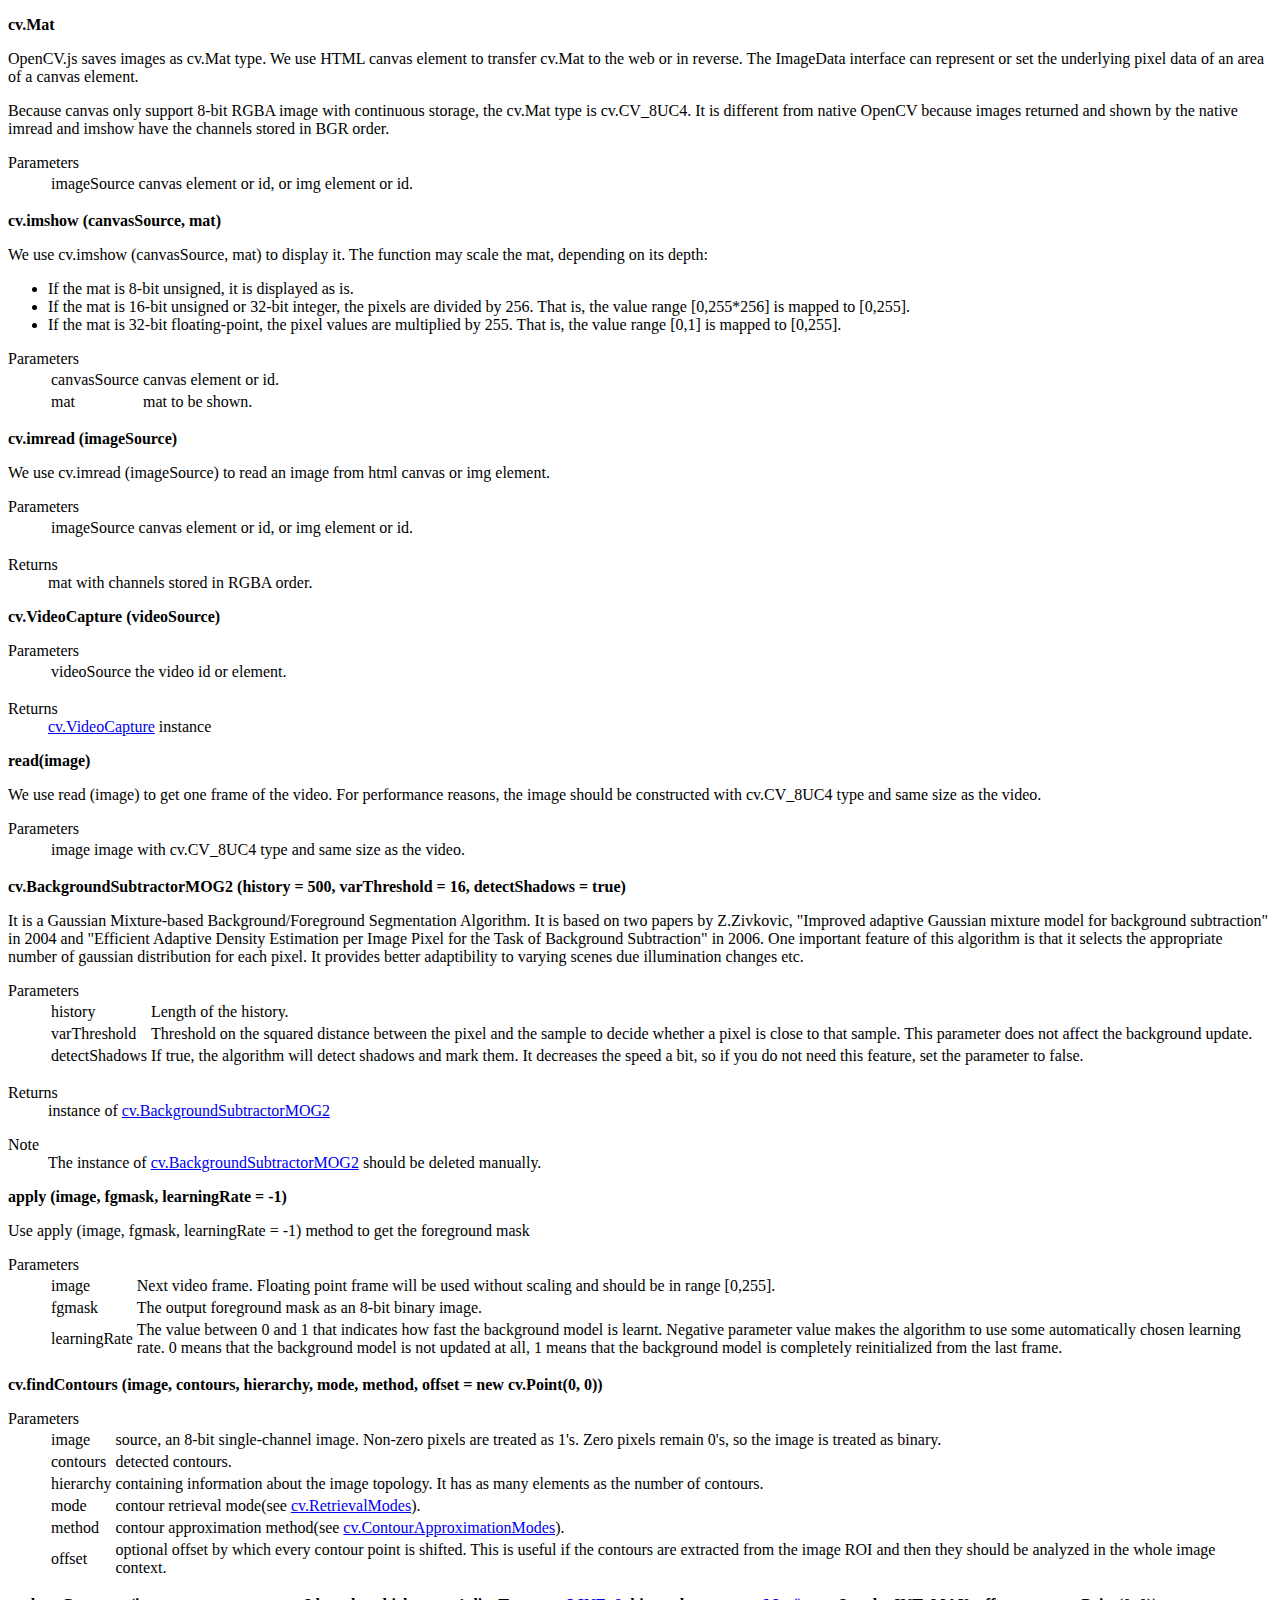
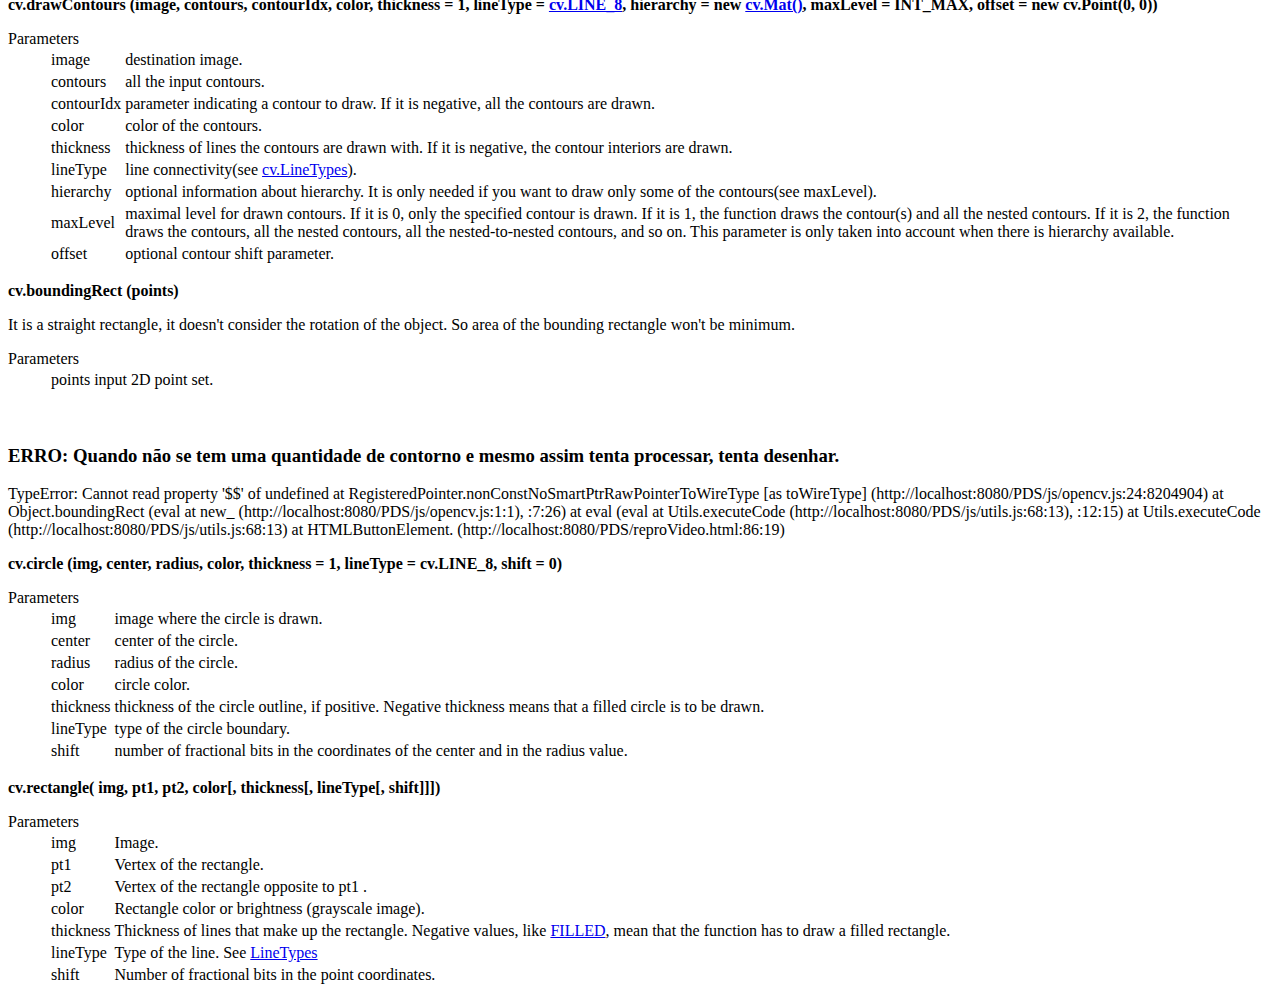
<file: documentacao.html>
<!DOCTYPE html>
<html lang="en">

<head>
    <meta charset="UTF-8">
    <meta name="viewport" content="width=device-width, initial-scale=1.0">
    <meta http-equiv="X-UA-Compatible" content="ie=edge">
    <title>Document</title>
</head>

<body>

    <p><b>cv.Mat</b></p>
    <p>
        OpenCV.js saves images as cv.Mat type. We use HTML canvas element to transfer cv.Mat to the web or in reverse.
        The ImageData interface can represent or set the underlying pixel data of an area of a canvas element.
    </p>
    <p>Because canvas only support 8-bit RGBA image with continuous storage, the cv.Mat type is cv.CV_8UC4. It is
        different from native OpenCV because images returned and shown by the native imread and imshow have the channels
        stored in BGR order.</p>
    <dl class="params">
        <dt>Parameters</dt>
        <dd>
            <table class="params">
                <tbody>
                    <tr>
                        <td class="paramname">imageSource</td>
                        <td>canvas element or id, or img element or id. </td>
                    </tr>
                </tbody>
            </table>
        </dd>
    </dl>

    <p><b>cv.imshow (canvasSource, mat)</b></p>
    <p>We use cv.imshow (canvasSource, mat) to display it. The function may scale the mat, depending on its depth:

    </p>
    <ul>
        <li>If the mat is 8-bit unsigned, it is displayed as is.</li>
        <li>If the mat is 16-bit unsigned or 32-bit integer, the pixels are divided by 256. That is, the value range
            [0,255*256] is mapped to [0,255].</li>
        <li>If the mat is 32-bit floating-point, the pixel values are multiplied by 255. That is, the value range [0,1]
            is mapped to [0,255].</li>
    </ul>
    <dl class="params">
        <dt>Parameters</dt>
        <dd>
            <table class="params">
                <tbody>
                    <tr>
                        <td class="paramname">canvasSource</td>
                        <td>canvas element or id. </td>
                    </tr>
                    <tr>
                        <td class="paramname">mat</td>
                        <td>mat to be shown.</td>
                    </tr>
                </tbody>
            </table>
        </dd>
    </dl>

    <p><b>cv.imread (imageSource)</b></p>
    <p>We use cv.imread (imageSource) to read an image from html canvas or img element.</p>
    <dl class="params">
        <dt>Parameters</dt>
        <dd>
            <table class="params">
                <tbody>
                    <tr>
                        <td class="paramname">imageSource</td>
                        <td>canvas element or id, or img element or id. </td>
                    </tr>
                </tbody>
            </table>
        </dd>
    </dl>
    <dl class="section return">
        <dt>Returns</dt>
        <dd>mat with channels stored in RGBA order.</dd>
    </dl>

    <p><b>cv.VideoCapture (videoSource)</b></p>
    <dl class="params">
        <dt>Parameters</dt>
        <dd>
            <table class="params">
                <tbody>
                    <tr>
                        <td class="paramname">videoSource</td>
                        <td>the video id or element. </td>
                    </tr>
                </tbody>
            </table>
        </dd>
    </dl>
    <dl class="section return">
        <dt>Returns</dt>
        <dd><a class="el" href="../../d8/dfe/classcv_1_1VideoCapture.html"
                title="Class for video capturing from video files, image sequences or cameras. ">cv.VideoCapture</a>
            instance</dd>
    </dl>

    <p><b>read(image)</b></p>
    <p>We use read (image) to get one frame of the video. For performance reasons, the image should be constructed with
        cv.CV_8UC4 type and same size as the video.</p>
    <dl class="params">
        <dt>Parameters</dt>
        <dd>
            <table class="params">
                <tbody>
                    <tr>
                        <td class="paramname">image</td>
                        <td>image with cv.CV_8UC4 type and same size as the video.</td>
                    </tr>
                </tbody>
            </table>
        </dd>
    </dl>

    <p><b>cv.BackgroundSubtractorMOG2 (history = 500, varThreshold = 16, detectShadows = true)</b></p>
    <p>It is a Gaussian Mixture-based Background/Foreground Segmentation Algorithm. It is based on two papers by
        Z.Zivkovic, "Improved adaptive Gaussian mixture model for background subtraction" in 2004 and "Efficient
        Adaptive Density Estimation per Image Pixel for the Task of Background Subtraction" in 2006. One important
        feature of this algorithm is that it selects the appropriate number of gaussian distribution for each pixel. It
        provides better adaptibility to varying scenes due illumination changes etc.</p>
    <dl class="params">
        <dt>Parameters</dt>
        <dd>
            <table class="params">
                <tbody>
                    <tr>
                        <td class="paramname">history</td>
                        <td>Length of the history. </td>
                    </tr>
                    <tr>
                        <td class="paramname">varThreshold</td>
                        <td>Threshold on the squared distance between the pixel and the sample to decide whether a pixel
                            is close to that sample. This parameter does not affect the background update. </td>
                    </tr>
                    <tr>
                        <td class="paramname">detectShadows</td>
                        <td>If true, the algorithm will detect shadows and mark them. It decreases the speed a bit, so
                            if you do not need this feature, set the parameter to false. </td>
                    </tr>
                </tbody>
            </table>
        </dd>
    </dl>
    <dl class="section return">
        <dt>Returns</dt>
        <dd>instance of <a class="el" href="../../d7/d7b/classcv_1_1BackgroundSubtractorMOG2.html"
                title="Gaussian Mixture-based Background/Foreground Segmentation Algorithm. ">cv.BackgroundSubtractorMOG2</a>
        </dd>
    </dl>
    <dl class="section note">
        <dt>Note</dt>
        <dd>The instance of <a class="el" href="../../d7/d7b/classcv_1_1BackgroundSubtractorMOG2.html"
                title="Gaussian Mixture-based Background/Foreground Segmentation Algorithm. ">cv.BackgroundSubtractorMOG2</a>
            should be deleted manually.</dd>
    </dl>

    <p><b>apply (image, fgmask, learningRate = -1)</b></p>
    <p>Use apply (image, fgmask, learningRate = -1) method to get the foreground mask</p>
    <dl class="params">
        <dt>Parameters</dt>
        <dd>
            <table class="params">
                <tbody>
                    <tr>
                        <td class="paramname">image</td>
                        <td>Next video frame. Floating point frame will be used without scaling and should be in range
                            [0,255]. </td>
                    </tr>
                    <tr>
                        <td class="paramname">fgmask</td>
                        <td>The output foreground mask as an 8-bit binary image. </td>
                    </tr>
                    <tr>
                        <td class="paramname">learningRate</td>
                        <td>The value between 0 and 1 that indicates how fast the background model is learnt. Negative
                            parameter value makes the algorithm to use some automatically chosen learning rate. 0 means
                            that the background model is not updated at all, 1 means that the background model is
                            completely reinitialized from the last frame.</td>
                    </tr>
                </tbody>
            </table>
        </dd>
    </dl>


    <p><b>cv.findContours (image, contours, hierarchy, mode,
            method, offset = new cv.Point(0, 0))</b> </p>
    <dl class="params">
        <dt>Parameters</dt>
        <dd>
            <table class="params">
                <tbody>
                    <tr>
                        <td class="paramname">image</td>
                        <td>source, an 8-bit single-channel image. Non-zero pixels are treated as 1's. Zero pixels
                            remain 0's, so the image is treated as binary. </td>
                    </tr>
                    <tr>
                        <td class="paramname">contours</td>
                        <td>detected contours. </td>
                    </tr>
                    <tr>
                        <td class="paramname">hierarchy</td>
                        <td>containing information about the image topology. It has as many elements as the number of
                            contours. </td>
                    </tr>
                    <tr>
                        <td class="paramname">mode</td>
                        <td>contour retrieval mode(see <a class="el"
                                href="../../d3/dc0/group__imgproc__shape.html#ga819779b9857cc2f8601e6526a3a5bc71"
                                title="mode of the contour retrieval algorithm ">cv.RetrievalModes</a>). </td>
                    </tr>
                    <tr>
                        <td class="paramname">method</td>
                        <td>contour approximation method(see <a class="el"
                                href="../../d3/dc0/group__imgproc__shape.html#ga4303f45752694956374734a03c54d5ff"
                                title="the contour approximation algorithm ">cv.ContourApproximationModes</a>). </td>
                    </tr>
                    <tr>
                        <td class="paramname">offset</td>
                        <td>optional offset by which every contour point is shifted. This is useful if the contours are
                            extracted from the image ROI and then they should be analyzed in the whole image context.
                        </td>
                    </tr>
                </tbody>
            </table>
        </dd>
    </dl>
    <p><b> cv.drawContours (image, contours, contourIdx,
            color, thickness = 1, lineType = <a class="el"
                href="../../d0/de1/group__core.html#ggaf076ef45de481ac96e0ab3dc2c29a777a5d32eda7017db273a37f158e5b51442a"
                title="8-connected line ">cv.LINE_8</a>, hierarchy = new <a class="el"
                href="../../d3/d63/classcv_1_1Mat.html" title="n-dimensional dense array class ">cv.Mat()</a>, maxLevel
            = INT_MAX, offset = new cv.Point(0, 0))</b> </p>
    <dl class="params">
        <dt>Parameters</dt>
        <dd>
            <table class="params">
                <tbody>
                    <tr>
                        <td class="paramname">image</td>
                        <td>destination image. </td>
                    </tr>
                    <tr>
                        <td class="paramname">contours</td>
                        <td>all the input contours. </td>
                    </tr>
                    <tr>
                        <td class="paramname">contourIdx</td>
                        <td>parameter indicating a contour to draw. If it is negative, all the contours are drawn. </td>
                    </tr>
                    <tr>
                        <td class="paramname">color</td>
                        <td>color of the contours. </td>
                    </tr>
                    <tr>
                        <td class="paramname">thickness</td>
                        <td>thickness of lines the contours are drawn with. If it is negative, the contour interiors are
                            drawn. </td>
                    </tr>
                    <tr>
                        <td class="paramname">lineType</td>
                        <td>line connectivity(see <a class="el"
                                href="../../d0/de1/group__core.html#gaf076ef45de481ac96e0ab3dc2c29a777"
                                title="type of line ">cv.LineTypes</a>). </td>
                    </tr>
                    <tr>
                        <td class="paramname">hierarchy</td>
                        <td>optional information about hierarchy. It is only needed if you want to draw only some of the
                            contours(see maxLevel).</td>
                    </tr>
                    <tr>
                        <td class="paramname">maxLevel</td>
                        <td>maximal level for drawn contours. If it is 0, only the specified contour is drawn. If it is
                            1, the function draws the contour(s) and all the nested contours. If it is 2, the function
                            draws the contours, all the nested contours, all the nested-to-nested contours, and so on.
                            This parameter is only taken into account when there is hierarchy available. </td>
                    </tr>
                    <tr>
                        <td class="paramname">offset</td>
                        <td>optional contour shift parameter.</td>
                    </tr>
                </tbody>
            </table>
        </dd>
    </dl>
    <p><b>cv.boundingRect
            (points)</b> </p>
    <p>It is a straight rectangle, it doesn't consider the rotation of the object. So area of the bounding rectangle
        won't be minimum.</p>
    <dl class="params">
        <dt>Parameters</dt>
        <dd>
            <table class="params">
                <tbody>
                    <tr>
                        <td class="paramname">points</td>
                        <td>input 2D point set.</td>
                    </tr>
                </tbody>
            </table>
        </dd>
    </dl>
    <br>
    <h3><b>ERRO:</b> Quando não se tem uma quantidade de contorno e mesmo assim tenta processar,
        tenta desenhar.</h3>
    <p>TypeError: Cannot read property '$$' of undefined
        at RegisteredPointer.nonConstNoSmartPtrRawPointerToWireType [as toWireType]
        (http://localhost:8080/PDS/js/opencv.js:24:8204904)
        at Object.boundingRect (eval at new_ (http://localhost:8080/PDS/js/opencv.js:1:1), :7:26)
        at eval (eval at Utils.executeCode (http://localhost:8080/PDS/js/utils.js:68:13), :12:15)
        at Utils.executeCode (http://localhost:8080/PDS/js/utils.js:68:13)
        at HTMLButtonElement. (http://localhost:8080/PDS/reproVideo.html:86:19)</p>

    <p><b>cv.circle (img, center, radius, color, thickness = 1, lineType = cv.LINE_8, shift = 0)</b> </p>
    <dl class="params">
        <dt>Parameters</dt>
        <dd>
            <table class="params">
                <tbody>
                    <tr>
                        <td class="paramname">img</td>
                        <td>image where the circle is drawn. </td>
                    </tr>
                    <tr>
                        <td class="paramname">center</td>
                        <td>center of the circle. </td>
                    </tr>
                    <tr>
                        <td class="paramname">radius</td>
                        <td>radius of the circle. </td>
                    </tr>
                    <tr>
                        <td class="paramname">color</td>
                        <td>circle color. </td>
                    </tr>
                    <tr>
                        <td class="paramname">thickness</td>
                        <td>thickness of the circle outline, if positive. Negative thickness means that a filled circle
                            is to be drawn. </td>
                    </tr>
                    <tr>
                        <td class="paramname">lineType</td>
                        <td>type of the circle boundary. </td>
                    </tr>
                    <tr>
                        <td class="paramname">shift</td>
                        <td>number of fractional bits in the coordinates of the center and in the radius value.</td>
                    </tr>
                </tbody>
            </table>
        </dd>
    </dl>

    <p><b>cv.rectangle( img, pt1, pt2, color[, thickness[, lineType[, shift]]])</b> </p>
    <dl class="params">
        <dt>Parameters</dt>
        <dd>
            <table class="params">
                <tbody>
                    <tr>
                        <td class="paramname">img</td>
                        <td>Image. </td>
                    </tr>
                    <tr>
                        <td class="paramname">pt1</td>
                        <td>Vertex of the rectangle. </td>
                    </tr>
                    <tr>
                        <td class="paramname">pt2</td>
                        <td>Vertex of the rectangle opposite to pt1 . </td>
                    </tr>
                    <tr>
                        <td class="paramname">color</td>
                        <td>Rectangle color or brightness (grayscale image). </td>
                    </tr>
                    <tr>
                        <td class="paramname">thickness</td>
                        <td>Thickness of lines that make up the rectangle. Negative values, like <a class="el"
                                href="../../d0/de1/group__core.html#ggaf076ef45de481ac96e0ab3dc2c29a777a89c5f6beef080e6df347167f85e07b9e">FILLED</a>,
                            mean that the function has to draw a filled rectangle. </td>
                    </tr>
                    <tr>
                        <td class="paramname">lineType</td>
                        <td>Type of the line. See <a class="el"
                                href="../../d0/de1/group__core.html#gaf076ef45de481ac96e0ab3dc2c29a777"
                                title="type of line ">LineTypes</a> </td>
                    </tr>
                    <tr>
                        <td class="paramname">shift</td>
                        <td>Number of fractional bits in the point coordinates. </td>
                    </tr>
                </tbody>
            </table>
        </dd>
    </dl>

</body>

</html>
</file>
